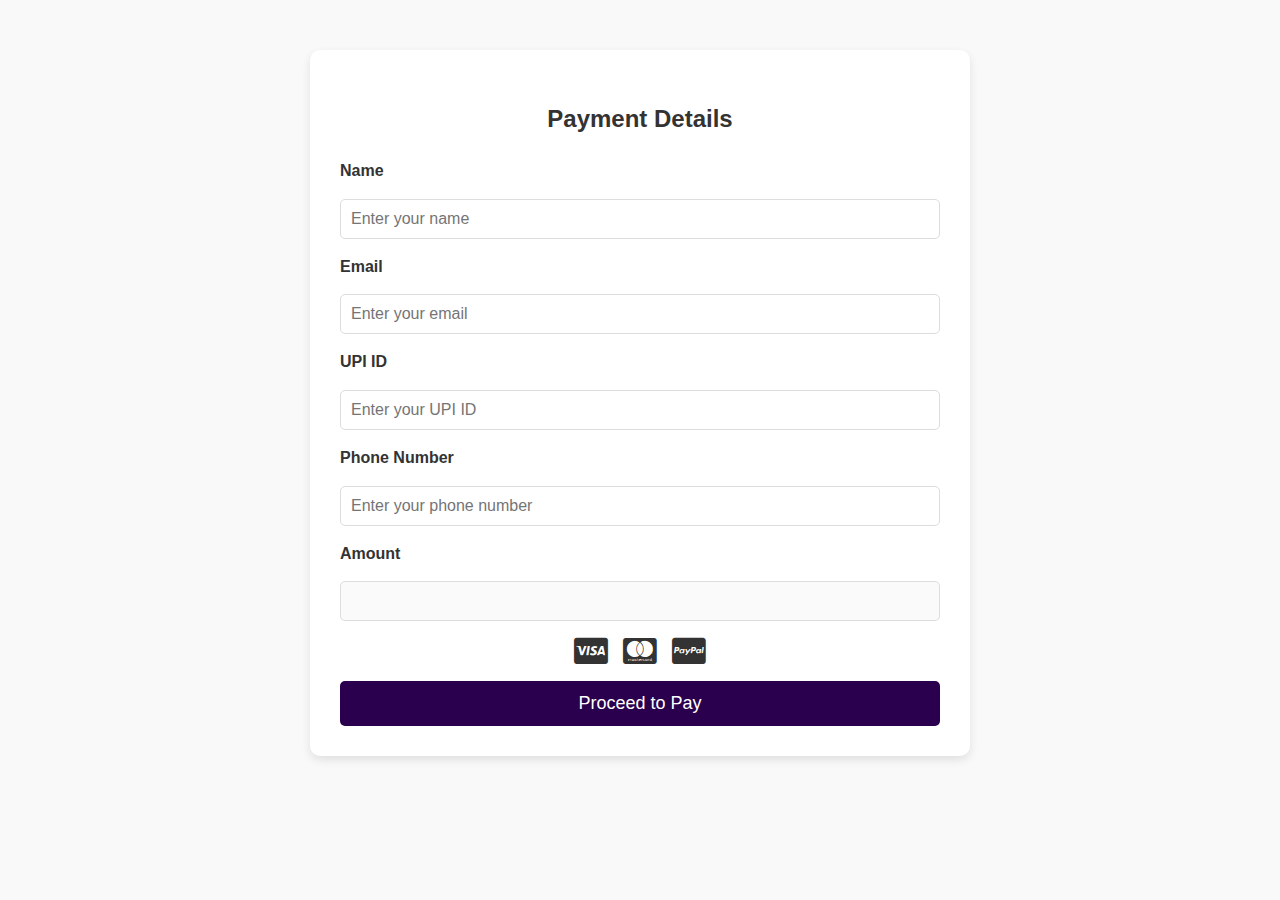
<file: pay.html>
<!DOCTYPE html>
<html lang="en">
<head>
    <meta charset="UTF-8">
    <meta name="viewport" content="width=device-width, initial-scale=1.0">
    <title>Payment Gateway</title>
    <link rel="stylesheet" href="styles.css">
    <link href="https://cdnjs.cloudflare.com/ajax/libs/font-awesome/6.0.0-beta3/css/all.min.css" rel="stylesheet">
    <style>
        body {
            font-family: Arial, sans-serif;
            background-color: #f9f9f9;
            margin: 0;
            padding: 0;
        }

        .payment-container {
            max-width: 600px;
            margin: 50px auto;
            background-color: #fff;
            padding: 30px;
            border-radius: 10px;
            box-shadow: 0 4px 10px rgba(0, 0, 0, 0.1);
        }

        h2 {
            text-align: center;
            font-size: 24px;
            margin-bottom: 20px;
            color: #333;
        }

        .payment-form {
            display: flex;
            flex-direction: column;
            gap: 15px;
        }

        .payment-form label {
            font-size: 16px;
            font-weight: bold;
            color: #333;
        }

        .payment-form input, .payment-form select {
            padding: 10px;
            border: 1px solid #ddd;
            border-radius: 5px;
            font-size: 16px;
        }

        .payment-form button {
            background-color: #2A004E;
            color: white;
            padding: 12px;
            border: none;
            border-radius: 5px;
            font-size: 18px;
            cursor: pointer;
            transition: background-color 0.3s;
        }

        .payment-form button:hover {
            background-color: #C44124;
        }

        .payment-options {
            display: flex;
            gap: 15px;
            justify-content: center;
        }

        .payment-options i {
            font-size: 30px;
            color: #333;
            cursor: pointer;
            transition: color 0.3s;
        }

        .payment-options i:hover {
            color: #f39c12;
        }

    </style>
</head>
<body>

    <div class="payment-container">
        <h2>Payment Details</h2>
        <form class="payment-form" id="payment-form">
            <label for="name">Name</label>
            <input type="text" id="name" name="name" placeholder="Enter your name" required>

            <label for="email">Email</label>
            <input type="email" id="email" name="email" placeholder="Enter your email" required>

            <label for="upi">UPI ID</label>
            <input type="text" id="upi" name="upi" placeholder="Enter your UPI ID" required>

            <label for="phone">Phone Number</label>
            <input type="tel" id="phone" name="phone" placeholder="Enter your phone number" required>

            <label for="amount">Amount</label>
            <input type="text" id="amount" name="amount" value="" disabled>

            <div class="payment-options">
                <i class="fab fa-cc-visa"></i>
                <i class="fab fa-cc-mastercard"></i>
                <i class="fab fa-cc-paypal"></i>
            </div>

            <button type="submit">Proceed to Pay</button>
        </form>
    </div>

    <script>
                   window.onload = function() {
                const subtotal = localStorage.getItem('subtotal');
                if (subtotal) {
                    document.getElementById('amount').value = subtotal;
                }
            }
        
            // Function to get URL parameters
            function getUrlParameter(name) {
                const urlParams = new URLSearchParams(window.location.search);
                return urlParams.get(name);
            }
        
            // Fetch the cart subtotal from the URL parameter and populate the amount field
            let cartSubtotal = getUrlParameter('subtotal');
            if (cartSubtotal) {
                document.getElementById('amount').value = cartSubtotal;
            }
        
            document.getElementById('payment-form').addEventListener('submit', function (e) {
                e.preventDefault(); // Prevent form from submitting
        
                // Get the form data
                const name = document.getElementById('name').value;
                const email = document.getElementById('email').value;
                const upi = document.getElementById('upi').value;
                const phone = document.getElementById('phone').value;
        
                // Ensure all required fields are filled
                if (name && email && upi && phone) {
                    alert('Payment processed successfully! You will be redirected.');
                    // Simulate redirection to payment confirmation page
                    window.location.href = 'payment-confirmation.html'; // Change to actual payment confirmation page
                } else {
                    alert('Please fill all the fields!');
                }
            });
        </script>
  
   
</body>
</html>
</file>
<file: styles.css>
/* styles.css */

body {
    margin: 0;
    font-family: Arial, sans-serif;
    line-height: 1.6;
    background-color: #FAFFC5;
}
.brand-section {
    padding: 50px 20px;
    background-color:  #FAFFC5;
    text-align: center;
}

.brand-heading {
    font-size: 2rem;
    margin-bottom: 30px;
    color: #333;
    font-weight: bold;
}

.brand-icons {
    display: flex;
    flex-wrap: wrap;
    justify-content: center;
    gap: 20px;
}

.brand-item {
    width: 100px;
    height: 100px;
    display: flex;
    align-items: center;
    justify-content: center;
    border-radius: 10px;
    overflow: hidden;
    background-color: #fff;
    box-shadow: 0 4px 8px rgba(0, 0, 0, 0.1);
    transition: transform 0.3s ease;
}

.brand-item img {
    width: 80%;
    height: auto;
    object-fit: contain;
}

.brand-item:hover {
    transform: scale(1.1);
}

.header {
    display: flex;
    justify-content: space-between;
    align-items: center;
    padding: 15px 30px;
    background-color:#2A004E;
    color: #fff;
}
 /* Main container styles */
 .container {
    position: relative;
    width: 90%; /* Fit within the screen with padding */
    max-width: 1200px; /* Maximum width for large screens */
    height: auto; /* Allow height to adjust to content */
    background: url('images/ffr.png') center center no-repeat;
    background-size: contain; /* Ensures the image fits horizontally */
    display: flex;
    justify-content: center;
    align-items: center;
    border-radius: 15px;
    box-shadow: 0 10px 20px rgba(0, 0, 0, 0.3);
    padding: 20px;
    align-self: center;
  }

  /* Content styles */
  .content {
    text-align: center;
    color: white;
    padding: 20px;
    background: rgba(0, 0, 0, 0.6); /* Transparent black background */
    border-radius: 15px;
    box-shadow: 0 10px 20px rgba(0, 0, 0, 0.5);
  }

  /* Main heading */
  .content h1 {
    font-size: 2.5rem;
    margin-bottom: 15px;
    text-shadow: 2px 2px 4px rgba(0, 0, 0, 0.8);
  }

  /* Subheading or text */
  .content p {
    font-size: 1.2rem;
    margin-bottom: 25px;
    line-height: 1.5;
  }

  /* Shop button styles */
  .content .shop-btn {
    display: inline-block;
    padding: 12px 30px;
    font-size: 1rem;
    font-weight: bold;
    color: white;
    text-decoration: none;
    background: linear-gradient(45deg, #ff7e5f, #feb47b); /* Gradient effect */
    border: none;
    border-radius: 50px;
    box-shadow: 0 8px 15px rgba(0, 0, 0, 0.3);
    cursor: pointer;
    transition: all 0.3s ease-in-out;
  }

  /* Hover effect */
  .content .shop-btn:hover {
    background: linear-gradient(45deg, #feb47b, #ff7e5f); /* Reverse gradient */
    transform: translateY(-5px);
    box-shadow: 0 12px 25px rgba(0, 0, 0, 0.4);
  }

  /* Active state */
  .content .shop-btn:active {
    transform: translateY(2px);
    box-shadow: 0 6px 12px rgba(0, 0, 0, 0.2);
  }

.header .logo {
    font-size: 24px;
    font-weight: bold;
}

.nav-bar ul {
    list-style: none;
    margin: 0;
    padding: 0;
    display: flex;
}

.nav-bar ul li {
    margin: 0 10px;
}

.nav-bar ul li a {
    color: #fff;
    text-decoration: none;
    padding: 5px 10px;
}

.nav-bar ul li a:hover {
    background-color: #555;
    border-radius: 5px;
}
.container{
height: 100vh;
width: 100vh;
background-color: black;


}
.filters {
    display: flex;
    justify-content: flex-start;
    align-items: center;
    gap: 5px; /* Space between filter elements */
    padding: 20px 10px;
    overflow-x: auto;
    box-shadow: 0 2px 5px rgba(0, 0, 0, 0.1);
}

.filter {
    margin: 0;
}

.filter select {
    width: 150px; /* Consistent width for all filters */
    padding: 8px;
    font-size: 14px;
    border: 1px solid #ccc;
    border-radius: 4px;
}

/* Ensuring the filters wrap on smaller screens */
@media (max-width: 768px) {
    .filters {
        flex-wrap: wrap; /* Allows wrapping on smaller screens */
    }

    .filter select {
        width: 100%; /* Adjust filter width on small screens */
    }
}

/* Product Containers */
.category-container {
    position: relative;
    width: 280px;
    margin: 15px;
    background-color: white;
    border: 1px solid #ddd;
    border-radius: 8px;
    overflow: hidden;
    box-shadow: 0 4px 6px rgba(0, 0, 0, 0.1);
    transition: transform 0.3s ease;
}

.category-container:hover {
    transform: scale(1.05);
}

.category-images {
    display: flex;
    justify-content: center;
    transition: transform 0.3s ease;
}

.category-images img {
    width: 100%;
    height: auto;
    display: none;
    border-bottom: 1px solid #ddd;
}

.category-images img.active {
    display: block;
}

/* Product Info and Description */
.category-info {
    padding: 15px;
    text-align: center;
}

.category-title {
    font-size: 20px;
    font-weight: bold;
}

.category-description {
    color: #777;
    font-size: 14px;
    margin-top: 5px;
}

.category-details {
    display: none;
    margin-top: 15px;
}

.product-info-set {
    display: none;
}

.product-info-set.active {
    display: block;
}

.category-container:hover .category-details {
    display: block;
}

/* Arrows for Image Navigation */
.arrow-button {
    position: absolute;
    top: 50%;
    transform: translateY(-50%);
    background-color: rgba(0, 0, 0, 0.5);
    color: white;
    font-size: 24px;
    padding: 10px;
    cursor: pointer;
    z-index: 10;
    border-radius: 50%;
}

.arrow-left {
    left: 10px;
}

.arrow-right {
    right: 10px;
}

/* Responsive Design */
@media (max-width: 768px) {
    .category-container {
        width: 100%;
        margin: 10px 0;
    }

    .category-images img {
        width: 100%;
    }
}

/* Product Slider Container */
.product-slider {
    display: flex;
    overflow-x: auto;
    scroll-snap-type: x mandatory;
    gap: 20px;
    padding: 20px;
}

.product-slide {
    min-width: 500px;
    scroll-snap-align: start;
    background: #f9f9f9;
    border-radius: 10px;
    overflow: hidden;
    align-self: center;
    box-shadow: 0 4px 10px rgba(0, 0, 0, 0.1);
    position: relative;
    text-align: center;
    transition: background-color 0.3s ease; /* Smooth transition for background color */
}

.product-slide:hover {
    background-color: #FAFFC5; /* Change background color on hover */
}

.product-slide img {
    width: 100%;
    height: 200px;
    object-fit: cover; /* Ensures the image fits properly within the container */
}

.product-info {
    padding: 15px;
}

.product-info h3 {
    font-size: 1.2rem;
    margin: 10px 0;
    color: #333;
}

.shop-now {
    display: inline-block;
    padding: 10px 15px;
    font-size: 0.9rem;
    color: #fff;
    background: #2A004E;
    text-decoration: none;
    border-radius: 5px;
    transition: background 0.3s ease;
}

.shop-now:hover {
    background: #555;
}
/* Our Featured Section */
.featured-section {
    padding: 40px 20px;
    background-color: #FAFFC5;
    text-align: center;
}

.featured-title {
    font-size: 2rem;
    font-weight: bold;
    color: #2A004E;
    margin-bottom: 10px;
}

.new-arrivals-text {
    font-size: 1.2rem;
    color: #555;
    margin-bottom: 30px;
}

/* Product Grid */
.product-grid {
    display: grid;
    grid-template-columns: repeat(4, 1fr); /* 4 products in a row */
    gap: 20px;
    justify-items: center;
}

/* Product Card */
.product-card {
    background-color: #f9f9f9;
    padding: 20px;
    border-radius: 10px;
    box-shadow: 0 4px 10px rgba(0, 0, 0, 0.1);
    width: 100%;
    max-width: 300px;
    text-align: center;
    transition: transform 0.3s ease;
}

.product-card:hover {
    transform: scale(1.05);
}

/* Product Image */
.product-card img {
    width: 100%;
    height: 200px;
    object-fit: cover;
    border-radius: 8px;
}

/* Product Details */
.product-details {
    margin-top: 15px;
}

.product-details h3 {
    font-size: 1.2rem;
    color: #333;
    font-weight: bold;
}

.price {
    font-size: 1.1rem;
    color: #1a75ff;
    margin: 10px 0;
}

.rating {
    font-size: 1rem;
    color: #f0c040; /* Star color */
    margin-bottom: 15px;
}

.shop-nows {
    display: inline-block;
    padding: 10px 15px;
    font-size: 0.9rem;
    color: #fff;
    background: #2A004E;
    text-decoration: none;
    border-radius: 5px;
    transition: background 0.3s ease;
}

.shop-nows:hover {
    background: #555;
}

/* Responsive for smaller screens */
@media (max-width: 768px) {
    .product-grid {
        grid-template-columns: repeat(2, 1fr); /* 2 products in a row for small screens */
    }
}

@media (max-width: 480px) {
    .product-grid {
        grid-template-columns: 1fr; /* 1 product in a row for very small screens */
    }
}

/* Parallax Banner Section */
.parallax-banner {
    position: relative;
    background-image: url('images/winter.jpg'); /* Background image URL */
    background-attachment: fixed;
    background-position: center;
    background-size: cover;
    height: 400px; /* You can adjust the height as per your need */
    display: flex;
    justify-content: center;
    align-items: center;
    color: white;
    text-align: left;
    padding: 20px;
    overflow: hidden;
}

.banner-content {
    position: relative;
    z-index: 1;
    text-align: left;
    max-width: 600px; /* Optional: controls width of text content */
}

.banner-title {
    font-size: 2.5rem;
    font-weight: bold;
    margin-bottom: 10px;
}

.banner-subtitle {
    font-size: 1.5rem;
    margin-bottom: 20px;
    font-style: italic;
}

.shop-now {
    display: inline-block;
    padding: 12px 25px;
    background-color: #2A004E; /* Dark color for the button */
    color: white;
    font-size: 1rem;
    text-decoration: none;
    border-radius: 5px;
    transition: background 0.3s ease;
}

.shop-now:hover {
    background-color: #FAFFC5; /* Lighter color on hover */
}

/* Ensure the content is properly visible */
@media (max-width: 768px) {
    .banner-title {
        font-size: 2rem;
    }

    .banner-subtitle {
        font-size: 1.2rem;
    }

    .shop-now {
        font-size: 0.9rem;
        padding: 10px 20px;
    }
}
</file>
